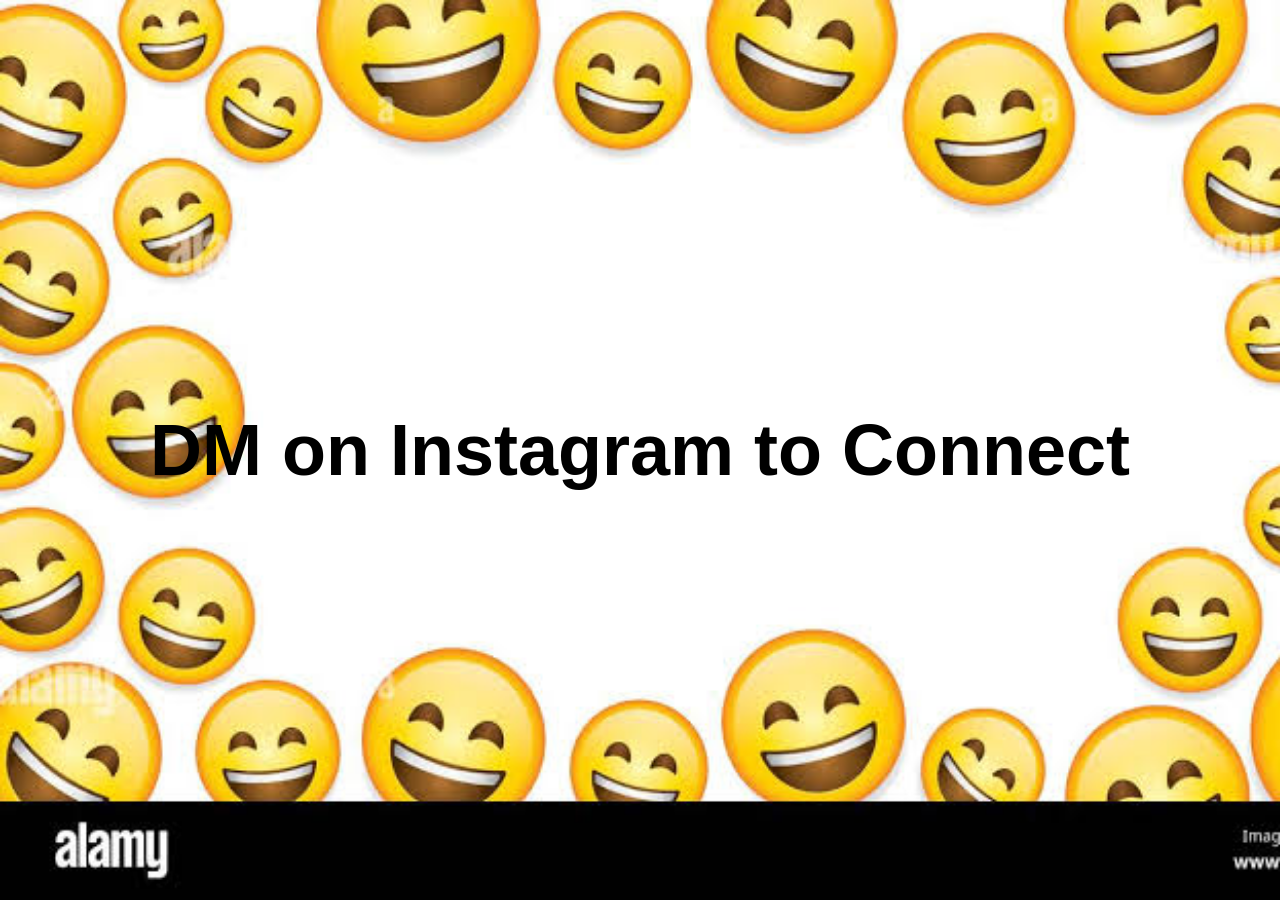
<file: tp.html>
<!DOCTYPE html>
<html lang="en">

<head>
  <meta charset="UTF-8">
  <meta name="viewport" content="width=device-width, initial-scale=1.0">
  <title>LOL</title>
  <link rel="stylesheet" href="./output.css">
</head>

<body class="bg-[url('./images/bg.jpg')] h-screen w-screen items-center justify-center flex bg-cover bg-no-repeat">
    <h1 class="text-center font-bold text-7xl animate-bounce">DM on Instagram to Connect</h1>
</body>

</html>
</file>
<file: output.css>
/*! tailwindcss v4.3.3 | MIT License | https://tailwindcss.com */
@layer properties;
@layer theme, base, components, utilities;
@layer theme {
  :root, :host {
    --font-sans: -apple-system, BlinkMacSystemFont, "Segoe UI", Roboto, "Helvetica Neue",
      "Noto Sans", Arial, sans-serif, "Apple Color Emoji", "Segoe UI Emoji",
      "Segoe UI Symbol", "Noto Color Emoji";
    --font-mono: ui-monospace, SFMono-Regular, Menlo, Monaco, Consolas, "Liberation Mono",
      "Courier New", monospace;
    --color-black: #000;
    --color-white: #fff;
    --spacing: 0.25rem;
    --container-xl: 36rem;
    --container-2xl: 42rem;
    --text-sm: 0.875rem;
    --text-sm--line-height: calc(1.25 / 0.875);
    --text-lg: 1.125rem;
    --text-lg--line-height: calc(1.75 / 1.125);
    --text-xl: 1.25rem;
    --text-xl--line-height: calc(1.75 / 1.25);
    --text-2xl: 1.5rem;
    --text-2xl--line-height: calc(2 / 1.5);
    --text-3xl: 1.875rem;
    --text-3xl--line-height: calc(2.25 / 1.875);
    --text-4xl: 2.25rem;
    --text-4xl--line-height: calc(2.5 / 2.25);
    --text-7xl: 4.5rem;
    --text-7xl--line-height: 1;
    --font-weight-bold: 700;
    --font-weight-extrabold: 800;
    --radius-lg: 0.5rem;
    --radius-xl: 0.75rem;
    --radius-2xl: 1rem;
    --radius-3xl: 1.5rem;
    --radius-4xl: 2rem;
    --animate-pulse: pulse 2s cubic-bezier(0.4, 0, 0.6, 1) infinite;
    --animate-bounce: bounce 1s infinite;
    --default-font-family: var(--font-sans);
    --default-mono-font-family: var(--font-mono);
    --font-poppins: "Poppins", sans-serif;
  }
}
@layer base {
  *, ::after, ::before, ::backdrop, ::file-selector-button {
    box-sizing: border-box;
    margin: 0;
    padding: 0;
    border: 0 solid;
  }
  html, :host {
    line-height: 1.5;
    -webkit-text-size-adjust: 100%;
    tab-size: 4;
    font-family: var(--default-font-family, -apple-system, BlinkMacSystemFont, "Segoe UI", Roboto, "Helvetica Neue", "Noto Sans", Arial, sans-serif, "Apple Color Emoji", "Segoe UI Emoji", "Segoe UI Symbol", "Noto Color Emoji");
    font-feature-settings: var(--default-font-feature-settings, normal);
    font-variation-settings: var(--default-font-variation-settings, normal);
    -webkit-tap-highlight-color: transparent;
  }
  hr {
    height: 0;
    color: inherit;
    border-top-width: 1px;
  }
  abbr:where([title]) {
    -webkit-text-decoration: underline dotted;
    text-decoration: underline dotted;
  }
  h1, h2, h3, h4, h5, h6 {
    font-size: inherit;
    font-weight: inherit;
  }
  a {
    color: inherit;
    -webkit-text-decoration: inherit;
    text-decoration: inherit;
  }
  b, strong {
    font-weight: bolder;
  }
  code, kbd, samp, pre {
    font-family: var(--default-mono-font-family, ui-monospace, SFMono-Regular, Menlo, Monaco, Consolas, "Liberation Mono", "Courier New", monospace);
    font-feature-settings: var(--default-mono-font-feature-settings, normal);
    font-variation-settings: var(--default-mono-font-variation-settings, normal);
    font-size: 1em;
  }
  small {
    font-size: 80%;
  }
  sub, sup {
    font-size: 75%;
    line-height: 0;
    position: relative;
    vertical-align: baseline;
  }
  sub {
    bottom: -0.25em;
  }
  sup {
    top: -0.5em;
  }
  table {
    text-indent: 0;
    border-color: inherit;
    border-collapse: collapse;
  }
  :-moz-focusring:where(:not(iframe)) {
    outline: auto;
  }
  progress {
    vertical-align: baseline;
  }
  summary {
    display: list-item;
  }
  ol, ul, menu {
    list-style: none;
  }
  img, svg, video, canvas, audio, iframe, embed, object {
    display: block;
    vertical-align: middle;
  }
  img, video {
    max-width: 100%;
    height: auto;
  }
  button, input, select, optgroup, textarea, ::file-selector-button {
    font: inherit;
    font-feature-settings: inherit;
    font-variation-settings: inherit;
    letter-spacing: inherit;
    color: inherit;
    border-radius: 0;
    background-color: transparent;
    opacity: 1;
  }
  :where(select:is([multiple], [size])) optgroup {
    font-weight: bolder;
  }
  :where(select:is([multiple], [size])) optgroup option {
    padding-inline-start: 20px;
  }
  ::file-selector-button {
    margin-inline-end: 4px;
  }
  ::placeholder {
    opacity: 1;
  }
  @supports (not (-webkit-appearance: -apple-pay-button))  or (contain-intrinsic-size: 1px) {
    ::placeholder {
      color: currentcolor;
      @supports (color: color-mix(in lab, red, red)) {
        color: color-mix(in oklab, currentcolor 50%, transparent);
      }
    }
  }
  textarea {
    resize: vertical;
  }
  ::-webkit-search-decoration {
    -webkit-appearance: none;
  }
  ::-webkit-date-and-time-value {
    min-height: 1lh;
    text-align: inherit;
  }
  ::-webkit-datetime-edit {
    display: inline-flex;
  }
  ::-webkit-datetime-edit-fields-wrapper {
    padding: 0;
  }
  ::-webkit-datetime-edit, ::-webkit-datetime-edit-year-field, ::-webkit-datetime-edit-month-field, ::-webkit-datetime-edit-day-field, ::-webkit-datetime-edit-hour-field, ::-webkit-datetime-edit-minute-field, ::-webkit-datetime-edit-second-field, ::-webkit-datetime-edit-millisecond-field, ::-webkit-datetime-edit-meridiem-field {
    padding-block: 0;
  }
  ::-webkit-calendar-picker-indicator {
    line-height: 1;
  }
  :-moz-ui-invalid {
    box-shadow: none;
  }
  button, input:where([type="button"], [type="reset"], [type="submit"]), ::file-selector-button {
    appearance: button;
  }
  ::-webkit-inner-spin-button, ::-webkit-outer-spin-button {
    height: auto;
  }
  [hidden]:where(:not([hidden="until-found"])) {
    display: none !important;
  }
}
@layer utilities {
  .fixed {
    position: fixed;
  }
  .top-2 {
    top: calc(var(--spacing) * 2);
  }
  .left-0 {
    left: 0px;
  }
  .z-50 {
    z-index: 50;
  }
  .container {
    width: 100%;
    @media (width >= 40rem) {
      max-width: 40rem;
    }
    @media (width >= 48rem) {
      max-width: 48rem;
    }
    @media (width >= 64rem) {
      max-width: 64rem;
    }
    @media (width >= 80rem) {
      max-width: 80rem;
    }
    @media (width >= 96rem) {
      max-width: 96rem;
    }
  }
  .mx-auto {
    margin-inline: auto;
  }
  .mt-3 {
    margin-top: calc(var(--spacing) * 3);
  }
  .mt-4 {
    margin-top: calc(var(--spacing) * 4);
  }
  .mt-5 {
    margin-top: calc(var(--spacing) * 5);
  }
  .mt-6 {
    margin-top: calc(var(--spacing) * 6);
  }
  .mt-8 {
    margin-top: calc(var(--spacing) * 8);
  }
  .mt-10 {
    margin-top: calc(var(--spacing) * 10);
  }
  .mt-20 {
    margin-top: calc(var(--spacing) * 20);
  }
  .mt-30 {
    margin-top: calc(var(--spacing) * 30);
  }
  .mr-2 {
    margin-right: calc(var(--spacing) * 2);
  }
  .mb-2 {
    margin-bottom: calc(var(--spacing) * 2);
  }
  .mb-4 {
    margin-bottom: calc(var(--spacing) * 4);
  }
  .mb-5 {
    margin-bottom: calc(var(--spacing) * 5);
  }
  .mb-15 {
    margin-bottom: calc(var(--spacing) * 15);
  }
  .block {
    display: block;
  }
  .flex {
    display: flex;
  }
  .grid {
    display: grid;
  }
  .table {
    display: table;
  }
  .size-30 {
    width: calc(var(--spacing) * 30);
    height: calc(var(--spacing) * 30);
  }
  .h-3 {
    height: calc(var(--spacing) * 3);
  }
  .h-3\/4 {
    height: calc(3 / 4 * 100%);
  }
  .h-15 {
    height: calc(var(--spacing) * 15);
  }
  .h-48 {
    height: calc(var(--spacing) * 48);
  }
  .h-50 {
    height: calc(var(--spacing) * 50);
  }
  .h-64 {
    height: calc(var(--spacing) * 64);
  }
  .h-70 {
    height: calc(var(--spacing) * 70);
  }
  .h-72 {
    height: calc(var(--spacing) * 72);
  }
  .h-80 {
    height: calc(var(--spacing) * 80);
  }
  .h-135 {
    height: calc(var(--spacing) * 135);
  }
  .h-fit {
    height: fit-content;
  }
  .h-full {
    height: 100%;
  }
  .h-screen {
    height: 100vh;
  }
  .min-h-15 {
    min-height: calc(var(--spacing) * 15);
  }
  .min-h-70 {
    min-height: calc(var(--spacing) * 70);
  }
  .min-h-135 {
    min-height: calc(var(--spacing) * 135);
  }
  .min-h-screen {
    min-height: 100vh;
  }
  .w-11 {
    width: calc(var(--spacing) * 11);
  }
  .w-11\/12 {
    width: calc(11 / 12 * 100%);
  }
  .w-35 {
    width: calc(var(--spacing) * 35);
  }
  .w-48 {
    width: calc(var(--spacing) * 48);
  }
  .w-50 {
    width: calc(var(--spacing) * 50);
  }
  .w-56 {
    width: calc(var(--spacing) * 56);
  }
  .w-70 {
    width: calc(var(--spacing) * 70);
  }
  .w-80 {
    width: calc(var(--spacing) * 80);
  }
  .w-128 {
    width: calc(var(--spacing) * 128);
  }
  .w-130 {
    width: calc(var(--spacing) * 130);
  }
  .w-fit {
    width: fit-content;
  }
  .w-full {
    width: 100%;
  }
  .w-screen {
    width: 100vw;
  }
  .max-w-2xl {
    max-width: var(--container-2xl);
  }
  .max-w-35 {
    max-width: calc(var(--spacing) * 35);
  }
  .max-w-50 {
    max-width: calc(var(--spacing) * 50);
  }
  .max-w-70 {
    max-width: calc(var(--spacing) * 70);
  }
  .max-w-80 {
    max-width: calc(var(--spacing) * 80);
  }
  .max-w-90 {
    max-width: calc(var(--spacing) * 90);
  }
  .max-w-130 {
    max-width: calc(var(--spacing) * 130);
  }
  .max-w-xl {
    max-width: var(--container-xl);
  }
  .flex-shrink {
    flex-shrink: 1;
  }
  .shrink-0 {
    flex-shrink: 0;
  }
  .border-collapse {
    border-collapse: collapse;
  }
  .transform {
    transform: var(--tw-rotate-x,) var(--tw-rotate-y,) var(--tw-rotate-z,) var(--tw-skew-x,) var(--tw-skew-y,);
  }
  .animate-bounce {
    animation: var(--animate-bounce);
  }
  .animate-pulse {
    animation: var(--animate-pulse);
  }
  .cursor-alias {
    cursor: alias;
  }
  .resize {
    resize: both;
  }
  .grid-cols-1 {
    grid-template-columns: repeat(1, minmax(0, 1fr));
  }
  .grid-cols-2 {
    grid-template-columns: repeat(2, minmax(0, 1fr));
  }
  .flex-col {
    flex-direction: column;
  }
  .flex-wrap {
    flex-wrap: wrap;
  }
  .items-center {
    align-items: center;
  }
  .justify-between {
    justify-content: space-between;
  }
  .justify-center {
    justify-content: center;
  }
  .justify-evenly {
    justify-content: space-evenly;
  }
  .justify-items-center {
    justify-items: center;
  }
  .gap-2 {
    gap: calc(var(--spacing) * 2);
  }
  .gap-3 {
    gap: calc(var(--spacing) * 3);
  }
  .gap-4 {
    gap: calc(var(--spacing) * 4);
  }
  .gap-6 {
    gap: calc(var(--spacing) * 6);
  }
  .gap-y-8 {
    row-gap: calc(var(--spacing) * 8);
  }
  .overflow-hidden {
    overflow: hidden;
  }
  .rounded-2xl {
    border-radius: var(--radius-2xl);
  }
  .rounded-3xl {
    border-radius: var(--radius-3xl);
  }
  .rounded-4xl {
    border-radius: var(--radius-4xl);
  }
  .rounded-lg {
    border-radius: var(--radius-lg);
  }
  .rounded-xl {
    border-radius: var(--radius-xl);
  }
  .border {
    border-style: var(--tw-border-style);
    border-width: 1px;
  }
  .border-2 {
    border-style: var(--tw-border-style);
    border-width: 2px;
  }
  .border-4 {
    border-style: var(--tw-border-style);
    border-width: 4px;
  }
  .border-5 {
    border-style: var(--tw-border-style);
    border-width: 5px;
  }
  .border-t-2 {
    border-top-style: var(--tw-border-style);
    border-top-width: 2px;
  }
  .border-\[\#1C1C35\] {
    border-color: #1C1C35;
  }
  .border-\[\#791ad1\] {
    border-color: #791ad1;
  }
  .border-white {
    border-color: var(--color-white);
  }
  .bg-\[\#1C1C35\] {
    background-color: #1C1C35;
  }
  .bg-\[\#791ad1\] {
    background-color: #791ad1;
  }
  .bg-gradient-to-r {
    --tw-gradient-position: to right in oklab;
    background-image: linear-gradient(var(--tw-gradient-stops));
  }
  .bg-\[url\(\'\.\/images\/bg\.jpg\'\)\] {
    background-image: url('./images/bg.jpg');
  }
  .from-\[\#bd86f0\] {
    --tw-gradient-from: #bd86f0;
    --tw-gradient-stops: var(--tw-gradient-via-stops, var(--tw-gradient-position), var(--tw-gradient-from) var(--tw-gradient-from-position), var(--tw-gradient-to) var(--tw-gradient-to-position));
  }
  .to-white {
    --tw-gradient-to: var(--color-white);
    --tw-gradient-stops: var(--tw-gradient-via-stops, var(--tw-gradient-position), var(--tw-gradient-from) var(--tw-gradient-from-position), var(--tw-gradient-to) var(--tw-gradient-to-position));
  }
  .bg-cover {
    background-size: cover;
  }
  .bg-no-repeat {
    background-repeat: no-repeat;
  }
  .object-cover {
    object-fit: cover;
  }
  .p-2 {
    padding: calc(var(--spacing) * 2);
  }
  .p-3 {
    padding: calc(var(--spacing) * 3);
  }
  .p-4 {
    padding: calc(var(--spacing) * 4);
  }
  .p-5 {
    padding: calc(var(--spacing) * 5);
  }
  .p-6 {
    padding: calc(var(--spacing) * 6);
  }
  .p-8 {
    padding: calc(var(--spacing) * 8);
  }
  .p-10 {
    padding: calc(var(--spacing) * 10);
  }
  .px-4 {
    padding-inline: calc(var(--spacing) * 4);
  }
  .py-2 {
    padding-block: calc(var(--spacing) * 2);
  }
  .pt-2 {
    padding-top: calc(var(--spacing) * 2);
  }
  .pt-4 {
    padding-top: calc(var(--spacing) * 4);
  }
  .pt-32 {
    padding-top: calc(var(--spacing) * 32);
  }
  .text-center {
    text-align: center;
  }
  .font-poppins {
    font-family: var(--font-poppins);
  }
  .text-2xl {
    font-size: var(--text-2xl);
    line-height: var(--tw-leading, var(--text-2xl--line-height));
  }
  .text-3xl {
    font-size: var(--text-3xl);
    line-height: var(--tw-leading, var(--text-3xl--line-height));
  }
  .text-4xl {
    font-size: var(--text-4xl);
    line-height: var(--tw-leading, var(--text-4xl--line-height));
  }
  .text-7xl {
    font-size: var(--text-7xl);
    line-height: var(--tw-leading, var(--text-7xl--line-height));
  }
  .text-lg {
    font-size: var(--text-lg);
    line-height: var(--tw-leading, var(--text-lg--line-height));
  }
  .text-xl {
    font-size: var(--text-xl);
    line-height: var(--tw-leading, var(--text-xl--line-height));
  }
  .font-bold {
    --tw-font-weight: var(--font-weight-bold);
    font-weight: var(--font-weight-bold);
  }
  .font-extrabold {
    --tw-font-weight: var(--font-weight-extrabold);
    font-weight: var(--font-weight-extrabold);
  }
  .text-\[\#1C1C35\] {
    color: #1C1C35;
  }
  .text-\[\#791ad1\] {
    color: #791ad1;
  }
  .text-\[\#F8FAFC\] {
    color: #F8FAFC;
  }
  .text-white {
    color: var(--color-white);
  }
  .underline {
    text-decoration-line: underline;
  }
  .shadow-2xl {
    --tw-shadow: 0 25px 50px -12px var(--tw-shadow-color, rgb(0 0 0 / 0.25));
    box-shadow: var(--tw-inset-shadow), var(--tw-inset-ring-shadow), var(--tw-ring-offset-shadow), var(--tw-ring-shadow), var(--tw-shadow);
  }
  .shadow-md {
    --tw-shadow: 0 4px 6px -1px var(--tw-shadow-color, rgb(0 0 0 / 0.1)), 0 2px 4px -2px var(--tw-shadow-color, rgb(0 0 0 / 0.1));
    box-shadow: var(--tw-inset-shadow), var(--tw-inset-ring-shadow), var(--tw-ring-offset-shadow), var(--tw-ring-shadow), var(--tw-shadow);
  }
  .shadow-black {
    --tw-shadow-color: #000;
    @supports (color: color-mix(in lab, red, red)) {
      --tw-shadow-color: color-mix(in oklab, var(--color-black) var(--tw-shadow-alpha), transparent);
    }
  }
  .shadow-white {
    --tw-shadow-color: #fff;
    @supports (color: color-mix(in lab, red, red)) {
      --tw-shadow-color: color-mix(in oklab, var(--color-white) var(--tw-shadow-alpha), transparent);
    }
  }
  .outline {
    outline-style: var(--tw-outline-style);
    outline-width: 1px;
  }
  :is(.\*\:mb-2 > *) {
    margin-bottom: calc(var(--spacing) * 2);
  }
  :is(.\*\:mb-4 > *) {
    margin-bottom: calc(var(--spacing) * 4);
  }
  :is(.\*\:text-sm > *) {
    font-size: var(--text-sm);
    line-height: var(--tw-leading, var(--text-sm--line-height));
  }
  :is(.\*\:font-bold > *) {
    --tw-font-weight: var(--font-weight-bold);
    font-weight: var(--font-weight-bold);
  }
  :is(.\*\:text-\[\#A1A1AA\] > *) {
    color: #A1A1AA;
  }
  @media (hover: hover) {
    .hover\:scale-105:hover {
      --tw-scale-x: 105%;
      --tw-scale-y: 105%;
      --tw-scale-z: 105%;
      scale: var(--tw-scale-x) var(--tw-scale-y);
    }
    .hover\:border-2:hover {
      border-style: var(--tw-border-style);
      border-width: 2px;
    }
    .hover\:border-white:hover {
      border-color: var(--color-white);
    }
    .hover\:bg-\[\#1C1C35\]:hover {
      background-color: #1C1C35;
    }
    :is(.\*\:hover\:scale-105 > *):hover {
      --tw-scale-x: 105%;
      --tw-scale-y: 105%;
      --tw-scale-z: 105%;
      scale: var(--tw-scale-x) var(--tw-scale-y);
    }
    :is(.\*\:hover\:border > *):hover {
      border-style: var(--tw-border-style);
      border-width: 1px;
    }
    :is(.\*\:hover\:border-white > *):hover {
      border-color: var(--color-white);
    }
    :is(.\*\:hover\:text-white > *):hover {
      color: var(--color-white);
    }
    :is(.\*\:hover\:underline > *):hover {
      text-decoration-line: underline;
    }
  }
  @media (width >= 40rem) {
    .sm\:mt-3 {
      margin-top: calc(var(--spacing) * 3);
    }
    .sm\:mt-5 {
      margin-top: calc(var(--spacing) * 5);
    }
    .sm\:mt-10 {
      margin-top: calc(var(--spacing) * 10);
    }
    .sm\:mt-20 {
      margin-top: calc(var(--spacing) * 20);
    }
    .sm\:flex {
      display: flex;
    }
    .sm\:h-72 {
      height: calc(var(--spacing) * 72);
    }
    .sm\:h-80 {
      height: calc(var(--spacing) * 80);
    }
    .sm\:w-56 {
      width: calc(var(--spacing) * 56);
    }
    .sm\:w-64 {
      width: calc(var(--spacing) * 64);
    }
    .sm\:grid-cols-2 {
      grid-template-columns: repeat(2, minmax(0, 1fr));
    }
    .sm\:grid-cols-3 {
      grid-template-columns: repeat(3, minmax(0, 1fr));
    }
    .sm\:justify-center {
      justify-content: center;
    }
    .sm\:justify-start {
      justify-content: flex-start;
    }
    .sm\:text-sm {
      font-size: var(--text-sm);
      line-height: var(--tw-leading, var(--text-sm--line-height));
    }
    .sm\:text-xl {
      font-size: var(--text-xl);
      line-height: var(--tw-leading, var(--text-xl--line-height));
    }
    :is(.sm\:\*\:flex > *) {
      display: flex;
    }
    :is(.sm\:\*\:text-sm > *) {
      font-size: var(--text-sm);
      line-height: var(--tw-leading, var(--text-sm--line-height));
    }
  }
  @media (width >= 48rem) {
    .md\:mt-20 {
      margin-top: calc(var(--spacing) * 20);
    }
    .md\:mt-30 {
      margin-top: calc(var(--spacing) * 30);
    }
    .md\:flex {
      display: flex;
    }
    .md\:h-0 {
      height: 0px;
    }
    .md\:h-80 {
      height: calc(var(--spacing) * 80);
    }
    .md\:h-90 {
      height: calc(var(--spacing) * 90);
    }
    .md\:h-100 {
      height: calc(var(--spacing) * 100);
    }
    .md\:w-0 {
      width: 0px;
    }
    .md\:w-4 {
      width: calc(var(--spacing) * 4);
    }
    .md\:w-60 {
      width: calc(var(--spacing) * 60);
    }
    .md\:w-64 {
      width: calc(var(--spacing) * 64);
    }
    .md\:w-70 {
      width: calc(var(--spacing) * 70);
    }
    .md\:w-74 {
      width: calc(var(--spacing) * 74);
    }
    .md\:w-80 {
      width: calc(var(--spacing) * 80);
    }
    .md\:w-84 {
      width: calc(var(--spacing) * 84);
    }
    .md\:w-90 {
      width: calc(var(--spacing) * 90);
    }
    .md\:w-120 {
      width: calc(var(--spacing) * 120);
    }
    .md\:grid-cols-4 {
      grid-template-columns: repeat(4, minmax(0, 1fr));
    }
    .md\:flex-col {
      flex-direction: column;
    }
    .md\:flex-row {
      flex-direction: row;
    }
    .md\:gap-6 {
      gap: calc(var(--spacing) * 6);
    }
    .md\:gap-8 {
      gap: calc(var(--spacing) * 8);
    }
    .md\:gap-10 {
      gap: calc(var(--spacing) * 10);
    }
    .md\:p-2 {
      padding: calc(var(--spacing) * 2);
    }
    .md\:p-4 {
      padding: calc(var(--spacing) * 4);
    }
    .md\:p-5 {
      padding: calc(var(--spacing) * 5);
    }
    .md\:p-6 {
      padding: calc(var(--spacing) * 6);
    }
    .md\:p-10 {
      padding: calc(var(--spacing) * 10);
    }
    .md\:p-12 {
      padding: calc(var(--spacing) * 12);
    }
    .md\:p-20 {
      padding: calc(var(--spacing) * 20);
    }
    .md\:pt-24 {
      padding-top: calc(var(--spacing) * 24);
    }
    .md\:text-left {
      text-align: left;
    }
    .md\:text-2xl {
      font-size: var(--text-2xl);
      line-height: var(--tw-leading, var(--text-2xl--line-height));
    }
    .md\:text-xl {
      font-size: var(--text-xl);
      line-height: var(--tw-leading, var(--text-xl--line-height));
    }
    :is(.md\:\*\:text-lg > *) {
      font-size: var(--text-lg);
      line-height: var(--tw-leading, var(--text-lg--line-height));
    }
    :is(.md\:\*\:text-sm > *) {
      font-size: var(--text-sm);
      line-height: var(--tw-leading, var(--text-sm--line-height));
    }
  }
  @media (width >= 64rem) {
    .lg\:mt-30 {
      margin-top: calc(var(--spacing) * 30);
    }
    .lg\:flex {
      display: flex;
    }
    .lg\:h-10 {
      height: calc(var(--spacing) * 10);
    }
    .lg\:h-80 {
      height: calc(var(--spacing) * 80);
    }
    .lg\:h-100 {
      height: calc(var(--spacing) * 100);
    }
    .lg\:h-120 {
      height: calc(var(--spacing) * 120);
    }
    .lg\:w-0 {
      width: 0px;
    }
    .lg\:w-11 {
      width: calc(var(--spacing) * 11);
    }
    .lg\:w-80 {
      width: calc(var(--spacing) * 80);
    }
    .lg\:w-90 {
      width: calc(var(--spacing) * 90);
    }
    .lg\:w-100 {
      width: calc(var(--spacing) * 100);
    }
    .lg\:w-110 {
      width: calc(var(--spacing) * 110);
    }
    .lg\:w-120 {
      width: calc(var(--spacing) * 120);
    }
    .lg\:grid-cols-3 {
      grid-template-columns: repeat(3, minmax(0, 1fr));
    }
    .lg\:grid-cols-5 {
      grid-template-columns: repeat(5, minmax(0, 1fr));
    }
    .lg\:flex-row {
      flex-direction: row;
    }
    .lg\:justify-start {
      justify-content: flex-start;
    }
    .lg\:gap-8 {
      gap: calc(var(--spacing) * 8);
    }
    .lg\:p-20 {
      padding: calc(var(--spacing) * 20);
    }
    .lg\:text-left {
      text-align: left;
    }
    :is(.lg\:\*\:text-lg > *) {
      font-size: var(--text-lg);
      line-height: var(--tw-leading, var(--text-lg--line-height));
    }
  }
  @media (width >= 80rem) {
    .xl\:h-96 {
      height: calc(var(--spacing) * 96);
    }
    .xl\:h-100 {
      height: calc(var(--spacing) * 100);
    }
    .xl\:h-140 {
      height: calc(var(--spacing) * 140);
    }
    .xl\:w-0 {
      width: 0px;
    }
    .xl\:w-1 {
      width: var(--spacing);
    }
    .xl\:w-80 {
      width: calc(var(--spacing) * 80);
    }
    .xl\:w-90 {
      width: calc(var(--spacing) * 90);
    }
    .xl\:w-96 {
      width: calc(var(--spacing) * 96);
    }
    .xl\:w-100 {
      width: calc(var(--spacing) * 100);
    }
    .xl\:w-120 {
      width: calc(var(--spacing) * 120);
    }
  }
}
html {
  scroll-behavior: smooth;
}
@property --tw-rotate-x {
  syntax: "*";
  inherits: false;
}
@property --tw-rotate-y {
  syntax: "*";
  inherits: false;
}
@property --tw-rotate-z {
  syntax: "*";
  inherits: false;
}
@property --tw-skew-x {
  syntax: "*";
  inherits: false;
}
@property --tw-skew-y {
  syntax: "*";
  inherits: false;
}
@property --tw-border-style {
  syntax: "*";
  inherits: false;
  initial-value: solid;
}
@property --tw-gradient-position {
  syntax: "*";
  inherits: false;
}
@property --tw-gradient-from {
  syntax: "<color>";
  inherits: false;
  initial-value: #0000;
}
@property --tw-gradient-via {
  syntax: "<color>";
  inherits: false;
  initial-value: #0000;
}
@property --tw-gradient-to {
  syntax: "<color>";
  inherits: false;
  initial-value: #0000;
}
@property --tw-gradient-stops {
  syntax: "*";
  inherits: false;
}
@property --tw-gradient-via-stops {
  syntax: "*";
  inherits: false;
}
@property --tw-gradient-from-position {
  syntax: "<length-percentage>";
  inherits: false;
  initial-value: 0%;
}
@property --tw-gradient-via-position {
  syntax: "<length-percentage>";
  inherits: false;
  initial-value: 50%;
}
@property --tw-gradient-to-position {
  syntax: "<length-percentage>";
  inherits: false;
  initial-value: 100%;
}
@property --tw-font-weight {
  syntax: "*";
  inherits: false;
}
@property --tw-shadow {
  syntax: "*";
  inherits: false;
  initial-value: 0 0 #0000;
}
@property --tw-shadow-color {
  syntax: "*";
  inherits: false;
}
@property --tw-shadow-alpha {
  syntax: "<percentage>";
  inherits: false;
  initial-value: 100%;
}
@property --tw-inset-shadow {
  syntax: "*";
  inherits: false;
  initial-value: 0 0 #0000;
}
@property --tw-inset-shadow-color {
  syntax: "*";
  inherits: false;
}
@property --tw-inset-shadow-alpha {
  syntax: "<percentage>";
  inherits: false;
  initial-value: 100%;
}
@property --tw-ring-color {
  syntax: "*";
  inherits: false;
}
@property --tw-ring-shadow {
  syntax: "*";
  inherits: false;
  initial-value: 0 0 #0000;
}
@property --tw-inset-ring-color {
  syntax: "*";
  inherits: false;
}
@property --tw-inset-ring-shadow {
  syntax: "*";
  inherits: false;
  initial-value: 0 0 #0000;
}
@property --tw-ring-inset {
  syntax: "*";
  inherits: false;
}
@property --tw-ring-offset-width {
  syntax: "<length>";
  inherits: false;
  initial-value: 0px;
}
@property --tw-ring-offset-color {
  syntax: "*";
  inherits: false;
  initial-value: #fff;
}
@property --tw-ring-offset-shadow {
  syntax: "*";
  inherits: false;
  initial-value: 0 0 #0000;
}
@property --tw-outline-style {
  syntax: "*";
  inherits: false;
  initial-value: solid;
}
@property --tw-scale-x {
  syntax: "*";
  inherits: false;
  initial-value: 1;
}
@property --tw-scale-y {
  syntax: "*";
  inherits: false;
  initial-value: 1;
}
@property --tw-scale-z {
  syntax: "*";
  inherits: false;
  initial-value: 1;
}
@keyframes pulse {
  50% {
    opacity: 0.5;
  }
}
@keyframes bounce {
  0%, 100% {
    transform: translateY(-25%);
    animation-timing-function: cubic-bezier(0.8, 0, 1, 1);
  }
  50% {
    transform: none;
    animation-timing-function: cubic-bezier(0, 0, 0.2, 1);
  }
}
@layer properties {
  @supports ((-webkit-hyphens: none) and (not (margin-trim: inline))) or ((-moz-orient: inline) and (not (color:rgb(from red r g b)))) {
    *, ::before, ::after, ::backdrop {
      --tw-rotate-x: initial;
      --tw-rotate-y: initial;
      --tw-rotate-z: initial;
      --tw-skew-x: initial;
      --tw-skew-y: initial;
      --tw-border-style: solid;
      --tw-gradient-position: initial;
      --tw-gradient-from: #0000;
      --tw-gradient-via: #0000;
      --tw-gradient-to: #0000;
      --tw-gradient-stops: initial;
      --tw-gradient-via-stops: initial;
      --tw-gradient-from-position: 0%;
      --tw-gradient-via-position: 50%;
      --tw-gradient-to-position: 100%;
      --tw-font-weight: initial;
      --tw-shadow: 0 0 #0000;
      --tw-shadow-color: initial;
      --tw-shadow-alpha: 100%;
      --tw-inset-shadow: 0 0 #0000;
      --tw-inset-shadow-color: initial;
      --tw-inset-shadow-alpha: 100%;
      --tw-ring-color: initial;
      --tw-ring-shadow: 0 0 #0000;
      --tw-inset-ring-color: initial;
      --tw-inset-ring-shadow: 0 0 #0000;
      --tw-ring-inset: initial;
      --tw-ring-offset-width: 0px;
      --tw-ring-offset-color: #fff;
      --tw-ring-offset-shadow: 0 0 #0000;
      --tw-outline-style: solid;
      --tw-scale-x: 1;
      --tw-scale-y: 1;
      --tw-scale-z: 1;
    }
  }
}
</file>
